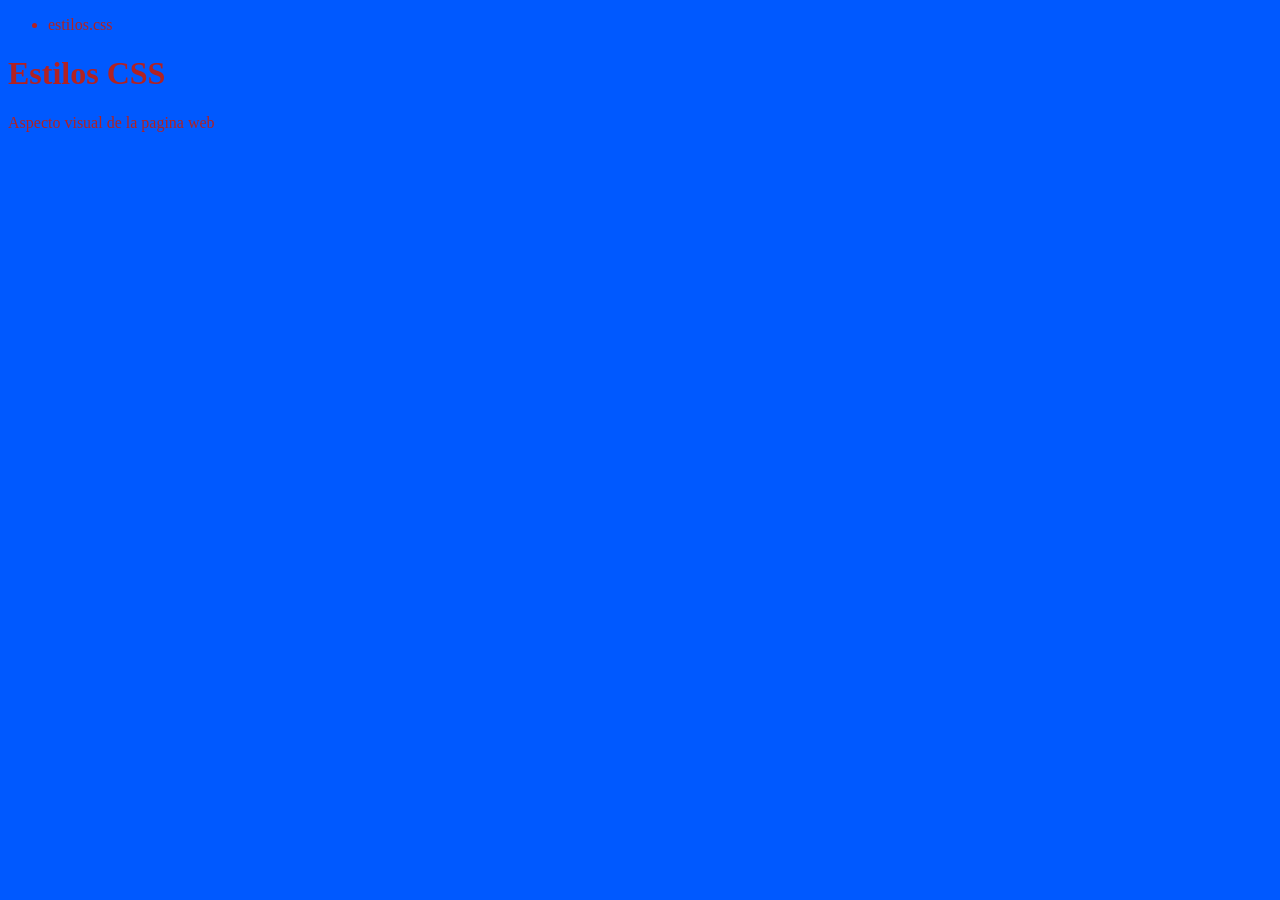
<file: index.html>
<!DOCTYPE html>
<html lang="es">
<head>
    <meta charset="UTF-8">
    <title>informaticaVI</title>
    <link rel="stylesheet" href="estilos.css">
</head>
<body> 
    <header>
         <nav> <!--agregar a la barra de navegacion los links de cada semana-->
            <ul>
                <li>estilos.css</li>
            </ul>
         </nav>
    </header>
    <!-- ASI SE ESCRIBEWN LOS COMENTARIOS-->
     <h1>Estilos CSS</h1>
     <p> Aspecto visual de la pagina web</p>
</body>

</html>
</file>
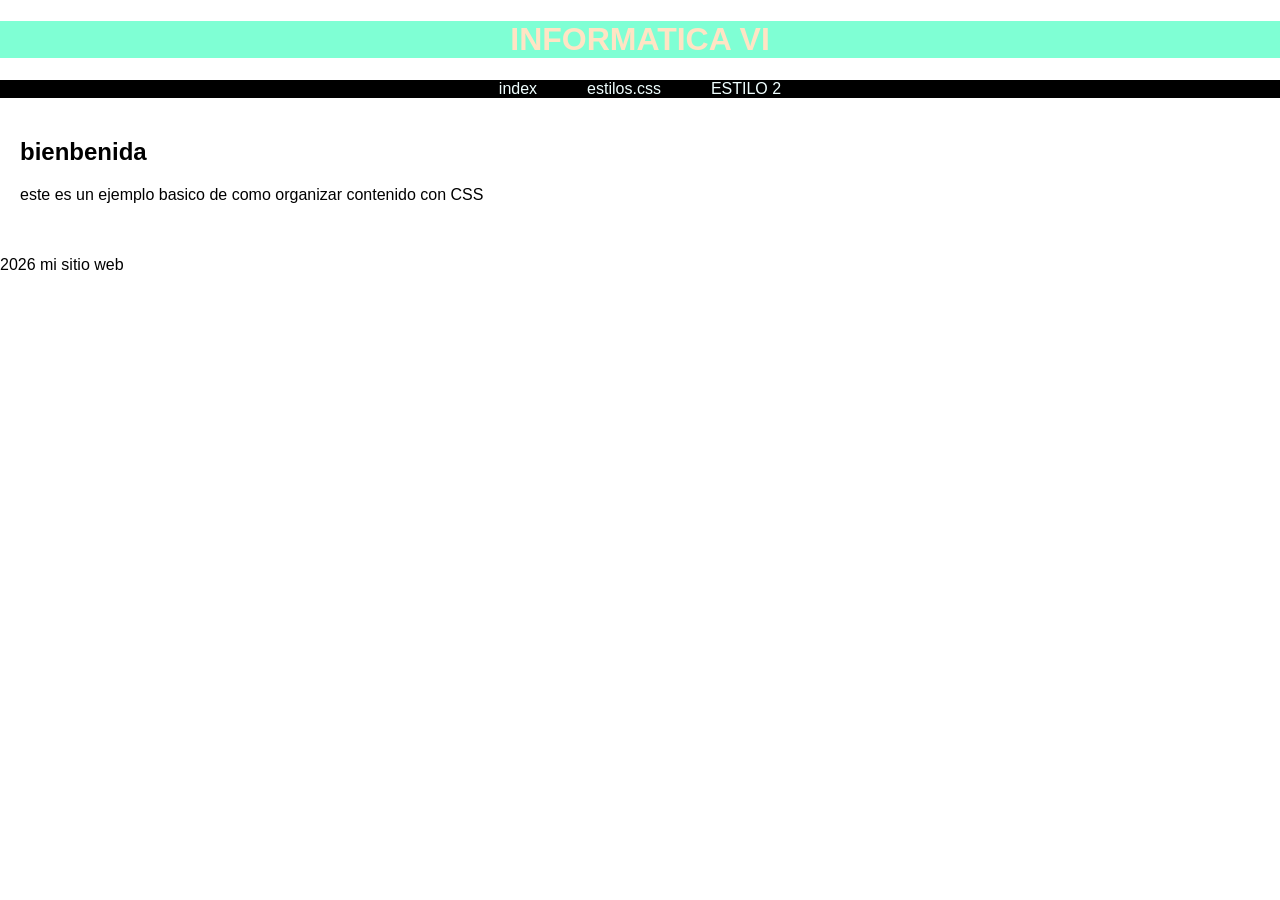
<file: semana2.html>
<!DOCTYPE html>
<html lang="es"
<head>
    <meta charset="UFT-8">
    <title>ejemplos css semana 2 </title>
    <link rel="stylesheet" href="ESTILO2.CSS">
</head>
<body> 
    <header>
        <h1> INFORMATICA VI </h1>
        </header> <!--Esta es mi primera pagina web-->

     <nav> <!--agregar a la barra de navegacion los links de cada semana-->
            <ul>
                <li><a href="index.html"> index</a></li>
                 <li><a href="estilos.css"> estilos.css</a></li>
                  <li><a href="ESTILO2.CSS"> ESTILO 2</a></li>
            </ul>
         </nav>
         
         <main>
            <section>
                 <h2>bienbenida </h2>
     <p> este es un ejemplo basico de como organizar contenido con CSS </p>
            </section>
         </main>
    
         <focter>
            <p> 2026 mi sitio web</p>
         </focter>
</body>
</Html>
</file>
<file: estilos.css>
body{
    background-color: rgb(0, 89, 255);                          /*color del fondo de la pagina*/
    color: firebrick;                                          /*cambiar color de letra*/
    font-family: Georgia, 'Times New Roman', Times, serif;       /*linea para cambiar tipo de letra*/

}
</file>
<file: ESTILO2.CSS>
/*INICIALIZAR ESTILOA basico */
body {
    margin: 0;
 font-family: Arial, sans-serif;
}

/*encabezado*/
header {
background-color:aquamarine;
color:bisque;
text-align: center;
padding: px;
}
/* Menu de navegacion */
nav ul {
    list-style: none;
    margin: 0;
    padding: 0;
    background-color:black;
    display: flex;
    justify-content: center;
}

nav ul li {
margin: 0 15px;
}
nav ul li a {
    color:azure;
    text-decoration: none;
    padding: 10px;
}

nav ul li a:hover {/*a los elementos li
y a cuando colocamos el mouse sobre el link*/
background-color:black;
border-radius: 5px;
}

/*contenido principal*/
main{
    padding: 20px;
}

/* pie de pagina */
footer{
    background-color:aliceblue;
    text-align: 15px;
    margin-top: 20px;
}
</file>
